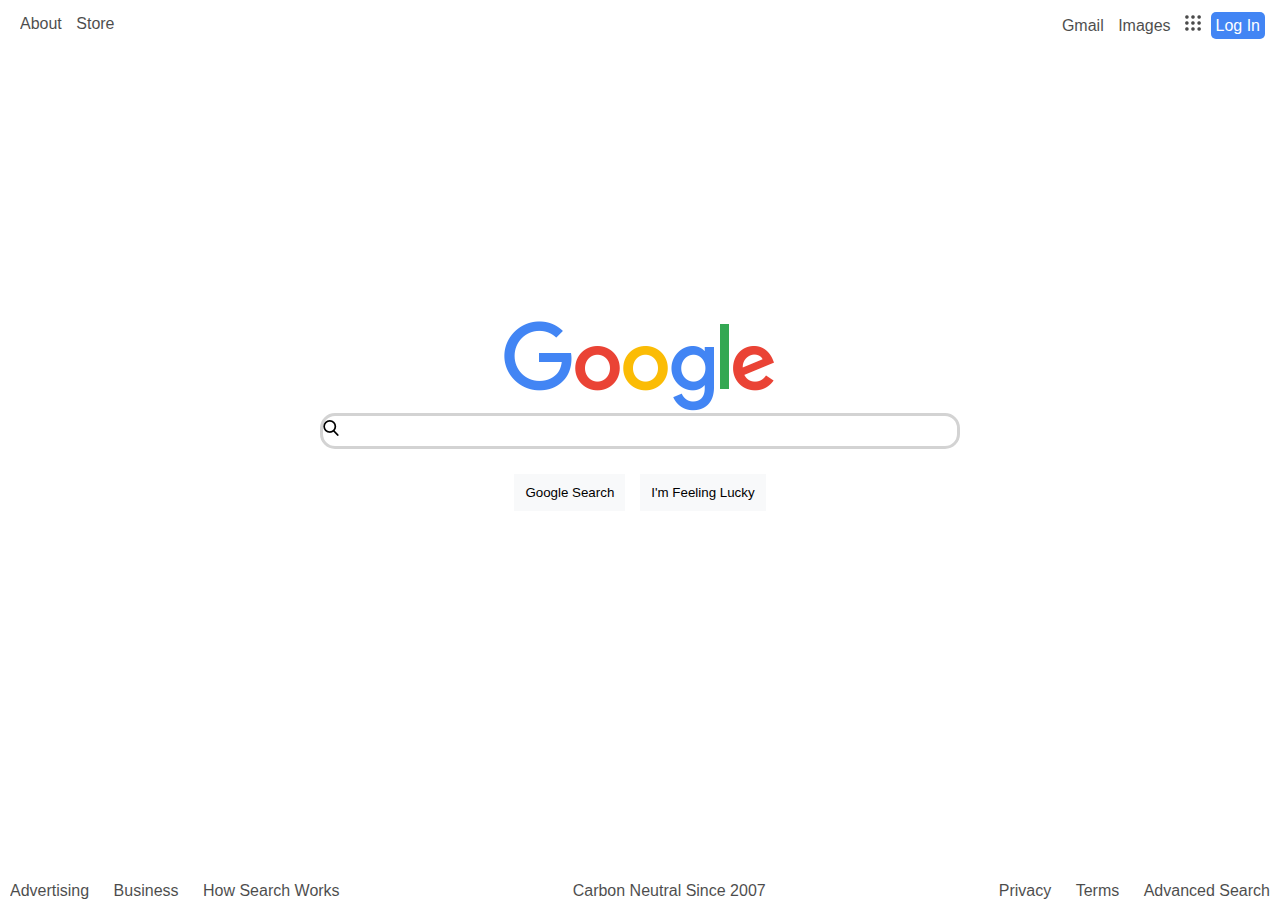
<file: index.html>
<!DOCTYPE html>
<html lang="en">
<head>
    <meta charset="UTF-8">
    <meta http-equiv="X-UA-Compatible" content="IE=edge">
    <meta name="viewport" content="width=device-width, initial-scale=1.0">
    <title>Google</title>
    <link rel="icon" type="image/x-icon" href="./assets/google-icon.png">
    <link rel="stylesheet" href="./styles/index-style.css">
</head>
<body>
    <div class="container">
        <!-- Header Section Links (login, about, etc.) -->
        <div class="header">
            <div id="header-left">
                <a href="https://about.google/?fg=1&utm_source=google-US&utm_medium=referral&utm_campaign=hp-header">About</a> 
                <a href="https://store.google.com/US?utm_source=hp_header&utm_medium=google_ooo&utm_campaign=GS100042&hl=en-US">Store</a>
            </div>
            <div id="header-right">
                <a href="https://www.google.com/gmail/about/">Gmail</a>
                <a href="./pages/image-search.html">Images</a>
                <a href="https://about.google/products/"><img src="./assets/dots-16-px.png" alt="menu icon"></a>
                <a id="login-anchor-button" href="https://accounts.google.com/signin">Log In</a>
            </div>
        </div>

        <main class="main-container">
            <!-- Google Logo -->
            <div class="logo">
                <img src="./assets/googlelogo.png">
            </div>
            
            <!-- Search Bar and Feeling Lucky Button -->
            <div class="search-container">
                <!-- Form Wraps Around Search/Button Divs -->
                <form id="search-form" action="https://www.google.com/search">
                <div id="search-bar">
                    <img src="./assets/search.png" alt="magnifying glass">
                    <input type="text" name="q" autocomplete="off" spellcheck="false">
                </div>
                <div id="search-buttons">
                    <input type="submit" value="Google Search" name="btnK">
                    <input type="submit" value="I'm Feeling Lucky" name="btnI">
                </div>
                </form>
            </div>
        </main>

        <!-- Footer, Carbon Neutral Pledge plus other links -->
        <div class="footer">
            <div class="footer-left">
                <a href="https://ads.google.com/home">Advertising</a>
                <a href="https://smallbusiness.withgoogle.com">Business</a>
                <a href="https://www.google.com/search/howsearchworks">How Search Works</a>
            </div>
            <div class="footer-middle">
                <a href="https://sustainability.google/commitments">Carbon Neutral Since 2007</a>
            </div>
            <div class="footer-right">
                <a href="https://policies.google.com/privacy">Privacy</a>
                <a href="https://policies.google.com/terms">Terms</a>
                <a href="./pages/advanced-search.html">Advanced Search</a>
            </div>
        </div>
    </div>
</body>
<!--
<a href="https://www.flaticon.com/free-icons/dot" title="dot icons">Dot icons created by Freepik - Flaticon</a>
-->
</html>
</file>
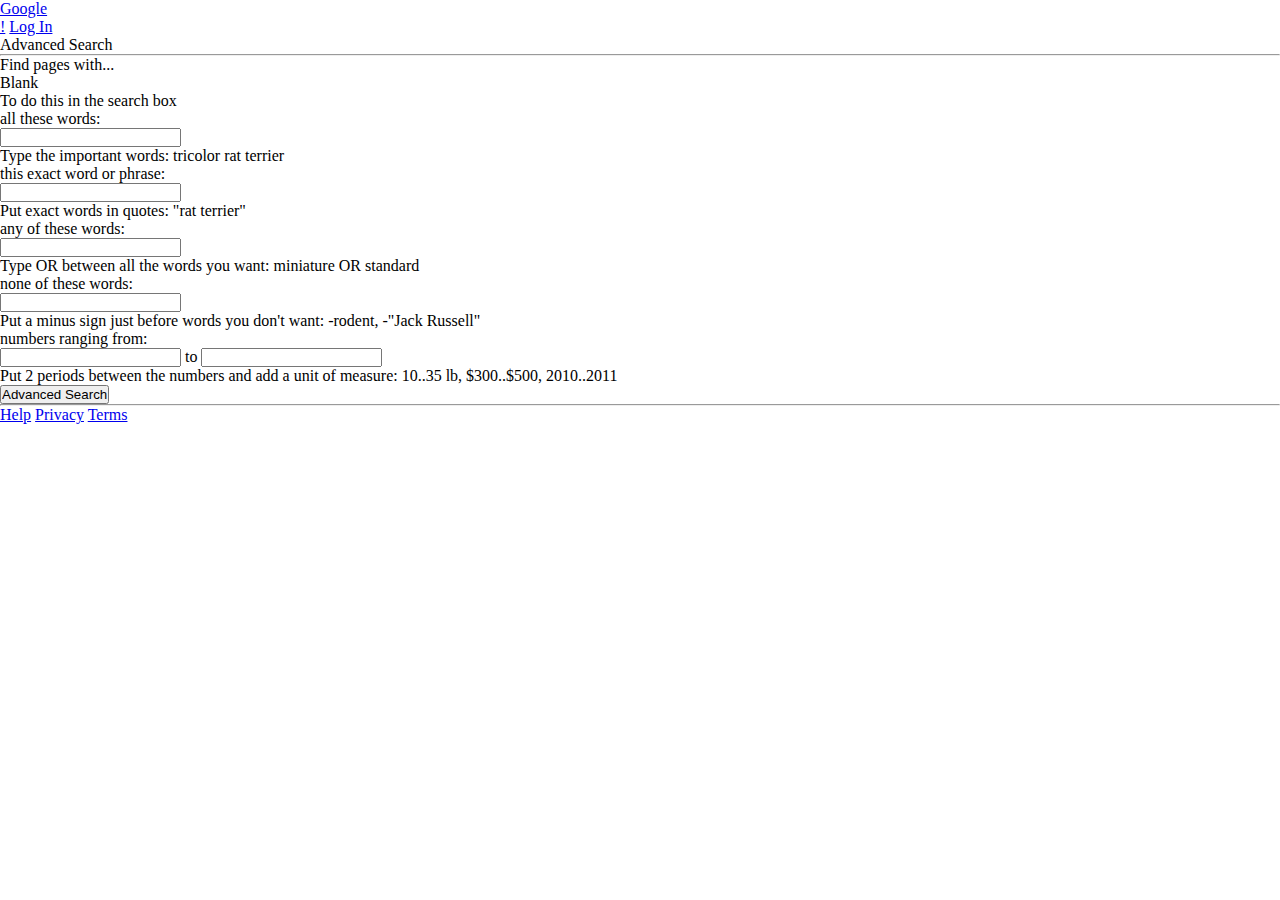
<file: advanced-search.html>
<!DOCTYPE html>
<html lang="en">
<head>
    <meta charset="UTF-8">
    <meta http-equiv="X-UA-Compatible" content="IE=edge">
    <meta name="viewport" content="width=device-width, initial-scale=1.0">
    <title>Google</title>
    <link rel="icon" type="image/x-icon" href="./assets/google-icon.png">
    <link rel="stylesheet" href="style.css">
</head>
<body>
    <div class="container">
        
        <!-- Header Section Links -->
        <div class="header">
            <div id="header-left">
                <a href="./index.html">Google</a>
            </div>
            <div id="header-right">
                <a href="https://about.google/products/">!</a>
                <a href="https://accounts.google.com/signin">Log In</a>
            </div>
        </div>

        <div class="search-form">
            <div>Advanced Search</div>
            <hr>
            <form action="https://www.google.com/search">
                <div>
                    <div>Find pages with...</div>
                    <div>
                        Blank
                    </div>
                    <div>To do this in the search box</div>
                </div>
                <div>
                    <div>all these words:</div>
                    <div><input type="text" name="as_q" autocomplete="off"></div>
                    <div>Type the important words:  tricolor rat terrier</div>
                </div>
                <div>
                    <div>this exact word or phrase:</div>
                    <div><input type="text" name="as_epq" autocomplete="off"></div>
                    <div>Put exact words in quotes:  "rat terrier"</div>
                </div>
                <div>
                    <div>any of these words:</div>
                    <div><input type="text" name="as_oq" autocomplete="off"></div>
                    <div>Type OR between all the words you want:  miniature OR standard</div>
                </div>
                <div>
                    <div>none of these words:</div>
                    <div><input type="text" name="as_eq" autocomplete="off"></div>
                    <div>Put a minus sign just before words you don't want:  -rodent, -"Jack Russell"</div>
                </div>
                <div>
                    <div>numbers ranging from:</div>
                    <div>
                        <input type="text" name="as_nlo" autocomplete="off">
                        to
                        <input type="text" name="as_nhi" autocomplete="off">
                    </div>
                    <div>Put 2 periods between the numbers and add a unit of measure: 10..35 lb, $300..$500, 2010..2011</div>
                </div>
                <input type="submit" value="Advanced Search">
            </form>
            <hr>
        </div>

        <!-- Footer Links -->
        <div class="footer">
            <a href="https://support.google.com/websearch">Help</a>
            <a href="https://policies.google.com/privacy">Privacy</a>
            <a href="https://policies.google.com/terms">Terms</a>
        </div>
    </div>
</body>
</html>
</file>
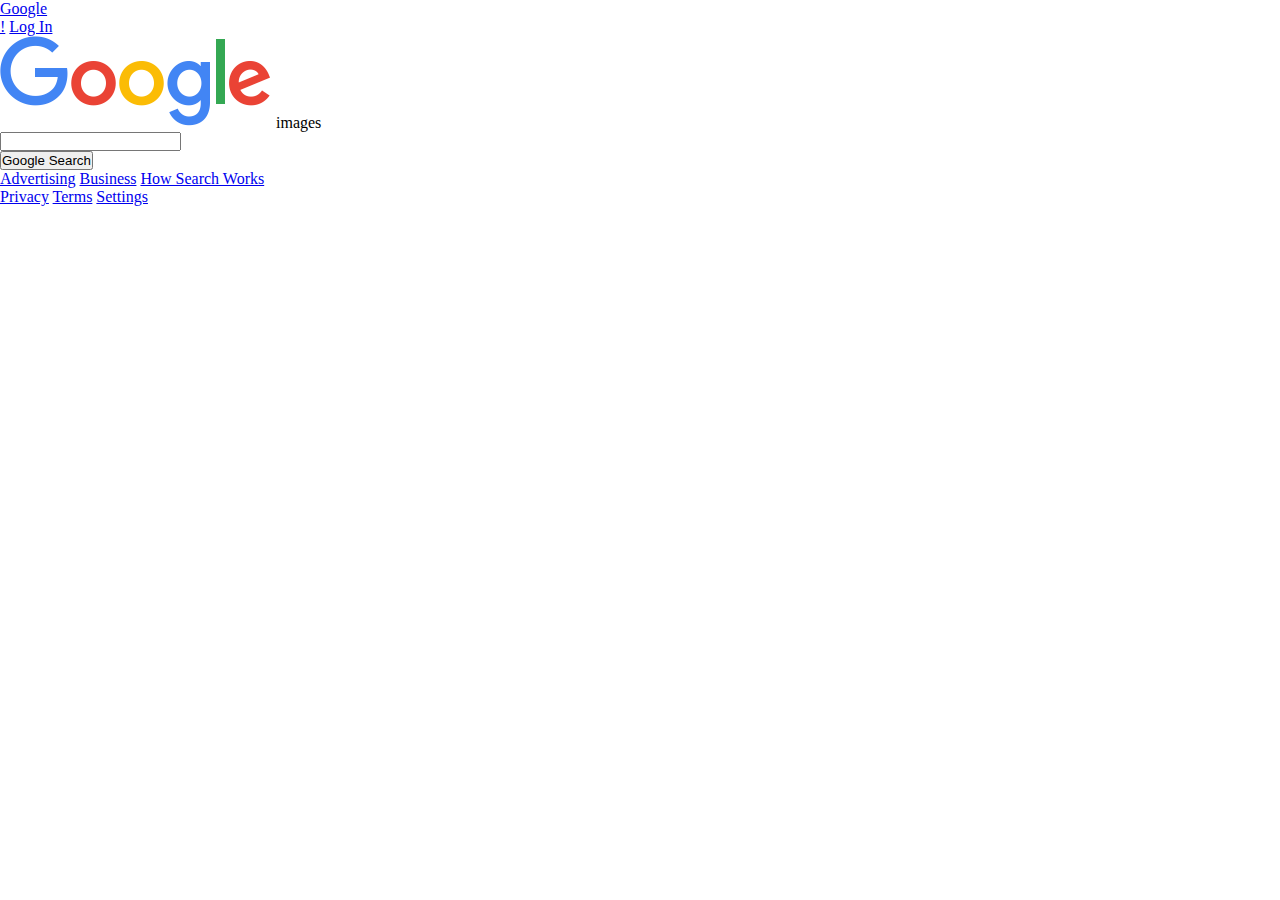
<file: image-search.html>
<!DOCTYPE html>
<html lang="en">
<head>
    <meta charset="UTF-8">
    <meta http-equiv="X-UA-Compatible" content="IE=edge">
    <meta name="viewport" content="width=device-width, initial-scale=1.0">
    <title>Google</title>
    <link rel="icon" type="image/x-icon" href="./assets/google-icon.png">
    <link rel="stylesheet" href="style.css">
</head>
<body>
    <div class="container">
        <!-- Header Section Links -->
        <div class="header">
            <div id="header-left">
                <a href="./index.html">Google</a>
            </div>
            <div id="header-right">
                <a href="https://about.google/products/">!</a>
                <a href="https://accounts.google.com/signin">Log In</a>
            </div>
        </div>

        <!-- Google Logo -->
        <div class="logo">
            <img src="./assets/googlelogo.png">
            <span>images</span>
        </div>

        <!-- Image Search Bar -->
        <div class="search-container">
            <!-- Form Wraps Around Search/Button Divs -->
            <form method="get" action="https://www.google.com/images">
            <div id="search-bar">
                <input type="text" name="q" autocomplete="off">
            </div>
            <div id="search-buttons">
                <input type="submit" value="Google Search">
            </div>
            </form>
        </div>

        <!-- Footer Links -->
        <div class="footer">
            <div class="footer-left">
                <a href="https://ads.google.com/home">Advertising</a>
                <a href="https://smallbusiness.withgoogle.com">Business</a>
                <a href="https://www.google.com/search/howsearchworks">How Search Works</a>
            </div>
            <div class="footer-right">
                <a href="https://policies.google.com/privacy">Privacy</a>
                <a href="https://policies.google.com/terms">Terms</a>
                <a href="#">Settings</a>
            </div>
        </div>
    </div>
</body>
</html>
</file>
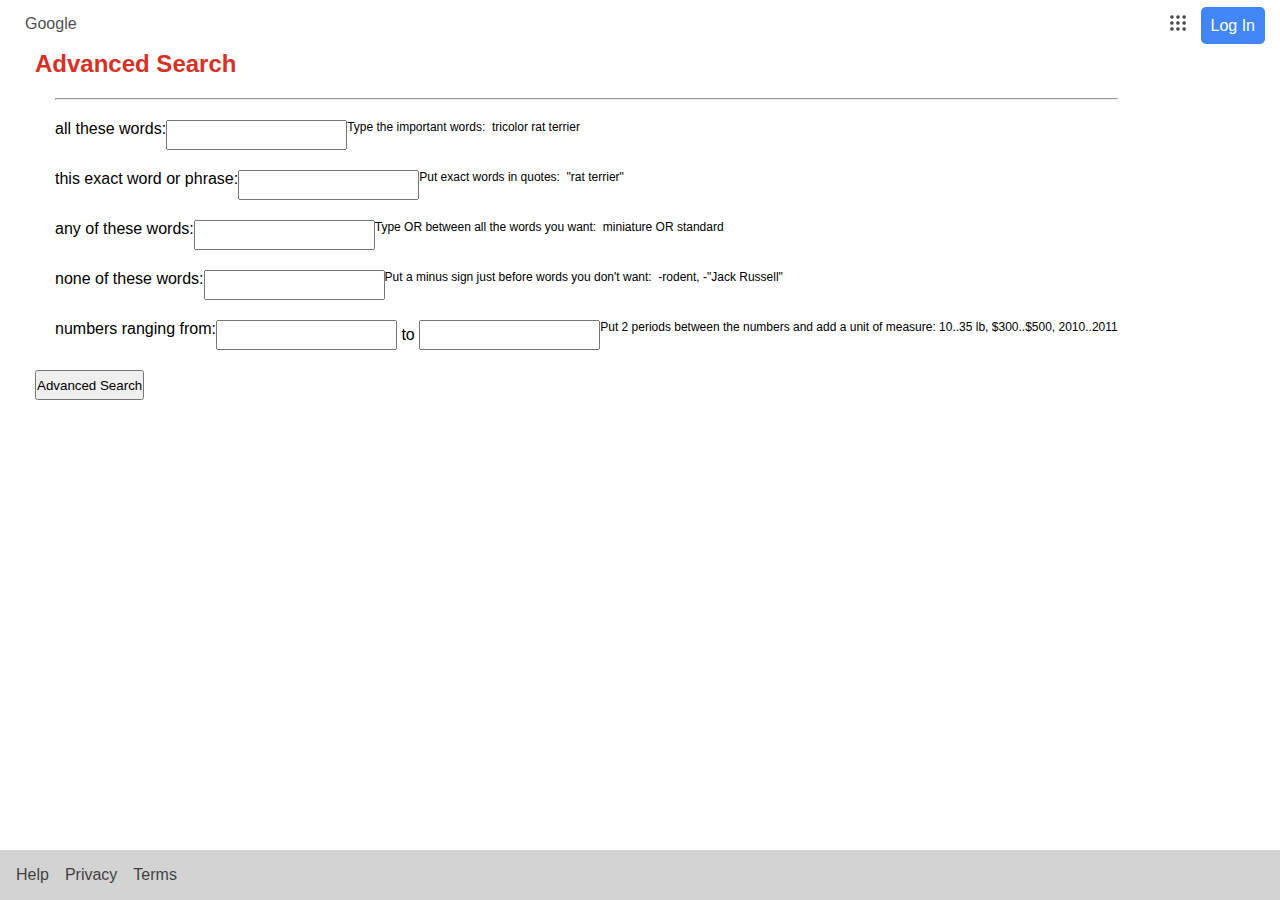
<file: pages/advanced-search.html>
<!DOCTYPE html>
<html lang="en">
<head>
    <meta charset="UTF-8">
    <meta http-equiv="X-UA-Compatible" content="IE=edge">
    <meta name="viewport" content="width=device-width, initial-scale=1.0">
    <title>Google</title>
    <link rel="icon" type="image/x-icon" href="../assets/google-icon.png">
    <link rel="stylesheet" href="../styles/adv-search.css">
</head>
<body>
    <div class="container">
        
        <!-- Header Section Links -->
        <div class="header">
            <div id="header-left">
                <a href="../index.html">Google</a>
            </div>
            <div id="header-right">
                <a href="https://about.google/products/"><img src="../assets/dots-16-px.png" alt="menu icon"></a>
                <a id="login-anchor-button" href="https://accounts.google.com/signin">Log In</a>
            </div>
        </div>

        <main>
            <div class="search-form">
                <h2>Advanced Search</h2>
                <hr>
                <form action="https://www.google.com/search">
                    <div class="form-line">
                        <div>all these words:</div>
                        <div><input type="text" name="as_q" autocomplete="off" spellcheck="false"></div>
                        <div class="explainer-text">Type the important words:  tricolor rat terrier</div>
                    </div>
                    <div class="form-line">
                        <div>this exact word or phrase:</div>
                        <div><input type="text" name="as_epq" autocomplete="off" spellcheck="false"></div>
                        <div class="explainer-text">Put exact words in quotes:  "rat terrier"</div>
                    </div>
                    <div class="form-line">
                        <div>any of these words:</div>
                        <div><input type="text" name="as_oq" autocomplete="off" spellcheck="false"></div>
                        <div class="explainer-text">Type OR between all the words you want:  miniature OR standard</div>
                    </div>
                    <div class="form-line">
                        <div>none of these words:</div>
                        <div><input type="text" name="as_eq" autocomplete="off" spellcheck="false"></div>
                        <div class="explainer-text">Put a minus sign just before words you don't want:  -rodent, -"Jack Russell"</div>
                    </div>
                    <div class="form-line">
                        <div>numbers ranging from:</div>
                        <div>
                            <input type="text" name="as_nlo" autocomplete="off" spellcheck="false">
                            to
                            <input type="text" name="as_nhi" autocomplete="off" spellcheck="false">
                        </div>
                        <div class="explainer-text">Put 2 periods between the numbers and add a unit of measure: 10..35 lb, $300..$500, 2010..2011</div>
                    </div>
                    <input type="submit" value="Advanced Search">
                </form>
            </div>
        </main>

        <!-- Footer Links -->
        <div class="footer">
            <a href="https://support.google.com/websearch">Help</a>
            <a href="https://policies.google.com/privacy">Privacy</a>
            <a href="https://policies.google.com/terms">Terms</a>
        </div>
    </div>
</body>
<!--
<a href="https://www.flaticon.com/free-icons/dot" title="dot icons">Dot icons created by Freepik - Flaticon</a>
-->
</html>
</file>
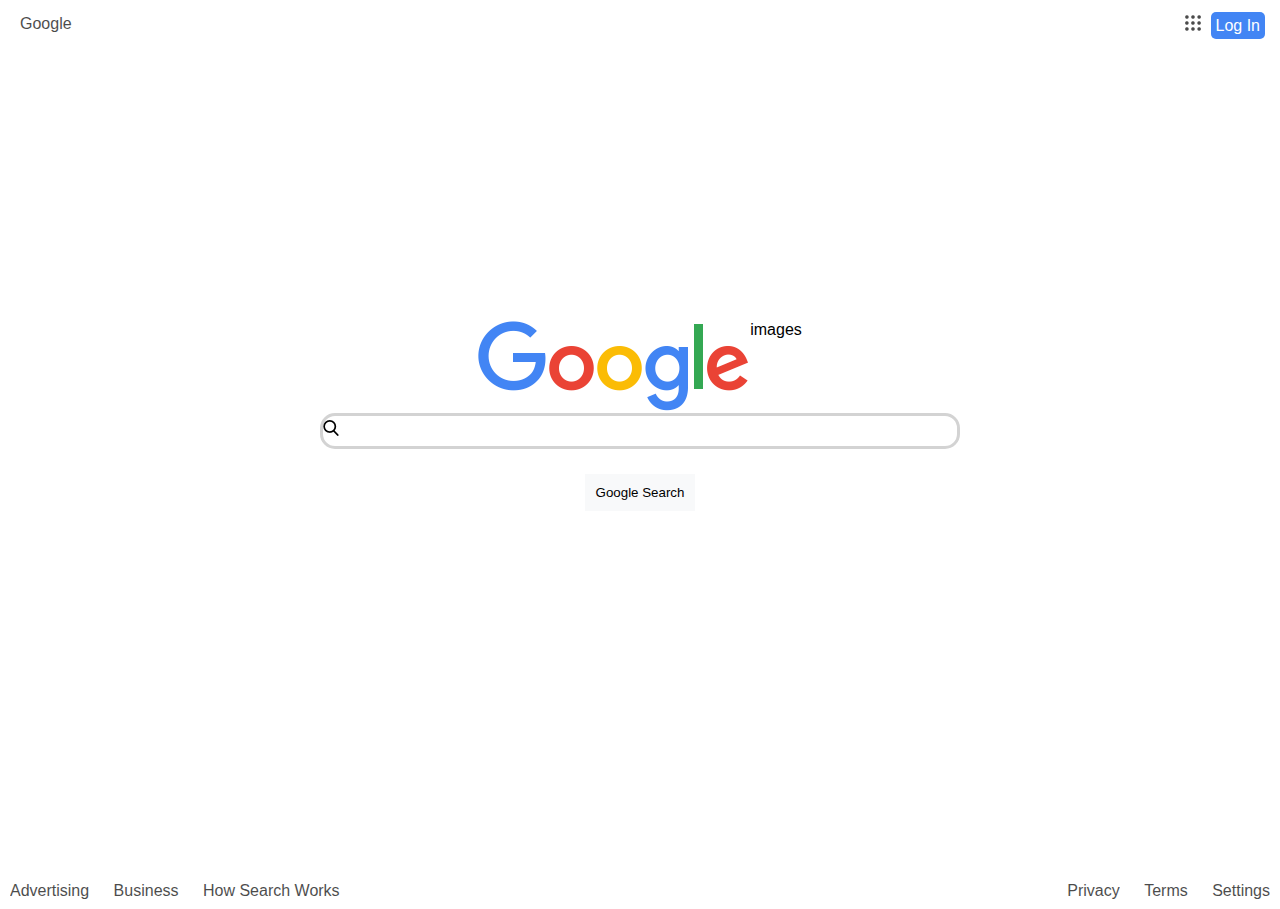
<file: pages/image-search.html>
<!DOCTYPE html>
<html lang="en">
<head>
    <meta charset="UTF-8">
    <meta http-equiv="X-UA-Compatible" content="IE=edge">
    <meta name="viewport" content="width=device-width, initial-scale=1.0">
    <title>Google</title>
    <link rel="icon" type="image/x-icon" href="../assets/google-icon.png">
    <link rel="stylesheet" href="../styles/images-style.css">
</head>
<body>
    <div class="container">
        <!-- Header Section Links -->
        <div class="header">
            <div id="header-left">
                <a href="../index.html">Google</a>
            </div>
            <div id="header-right">
                <a href="https://about.google/products/"><img src="../assets/dots-16-px.png" alt="menu icon"></a>
                <a id="login-anchor-button" href="https://accounts.google.com/signin">Log In</a>
            </div>
        </div>

        <main class="main-container">
            <!-- Google Logo -->
            <div class="logo">
                <img src="../assets/googlelogo.png">
                <span>images</span>
            </div>

            <!-- Image Search Bar -->
            <div class="search-container">
                <!-- Form Wraps Around Search/Button Divs -->
                <form id="search-form" method="get" action="https://www.google.com/images">
                <div id="search-bar">
                    <img src="../assets/search.png" alt="magnifying glass">
                    <input type="text" name="q" autocomplete="off" spellcheck="false">
                </div>
                <div id="search-buttons">
                    <input type="submit" value="Google Search">
                </div>
                </form>
            </div>
        </main>

        <!-- Footer Links -->
        <div class="footer">
            <div class="footer-left">
                <a href="https://ads.google.com/home">Advertising</a>
                <a href="https://smallbusiness.withgoogle.com">Business</a>
                <a href="https://www.google.com/search/howsearchworks">How Search Works</a>
            </div>
            <div class="footer-right">
                <a href="https://policies.google.com/privacy">Privacy</a>
                <a href="https://policies.google.com/terms">Terms</a>
                <a href="#">Settings</a>
            </div>
        </div>
    </div>
</body>
<!--
<a href="https://www.flaticon.com/free-icons/dot" title="dot icons">Dot icons created by Freepik - Flaticon</a>
-->
</html>
</file>
<file: styles/index-style.css>
* {
    margin: 0px;
    padding: 0px;
    box-sizing: border-box;
    text-decoration: none;
}

body {
    font-family: Roboto, arial, sans-serif;
}

main {
    flex: 1;
    display: flex;
    flex-direction: column;
    justify-content: center;
    margin-bottom: 100px;
}

a {
    color: black;
    opacity: 0.7;
}

a:visited {
    color: black;
}

.container {
    display: flex;
    flex-direction: column;
    align-items: stretch;
    min-height: 100vh;
}

.header {
    display: flex;
    justify-content: space-between;
    margin: 15px;
}

#header-left a, #header-right a {
   padding: 5px;
}

#login-anchor-button {
    background-color: #4285F4;
    opacity: 1;
    color: white;
    border-radius: 5px;
}

.logo {
    display: flex;
    justify-content: center;
}

.search-container {
    display: flex;
    justify-content: center;
}

#search-form {
    width: 50%;
}

#search-bar {
    width: 100%;
    border: 3px solid lightgray;
    border-radius: 15px;
    margin-bottom: 25px;
}

#search-bar:hover {
    box-shadow: 1px 1px 1px 1px lightgray;
}

#search-bar input {
    border: none;
    outline: none;
    height: 30px;
    width: 90%;
}

#search-buttons {
    display: flex;
    justify-content: center;
    gap: 15px;
}

#search-buttons input {
    padding: 10px;
    background-color: #F8F9FA;
    border: 1px solid #F8F9FA;
    cursor: pointer;
}

.footer {
    display: flex;
    justify-content: space-between;
}

.footer-left a, .footer-right a {
    padding: 10px;
}
</file>
<file: style.css>
* {
    margin: 0px;
    padding: 0px;
    box-sizing: border-box;
}
</file>
<file: styles/adv-search.css>
* {
    margin: 0px;
    padding: 0px;
    box-sizing: border-box;
    text-decoration: none;
}

body {
    font-family: Roboto, arial, sans-serif;
}

main {
    flex: 1;
    display: flex;
}

h2 {
    color: #D93025;
}

a {
    color: black;
    opacity: 0.7;
}

hr {
    margin: 20px;
}

form input {
    height: 30px;
}

a:visited {
    color: black;
}

.container {
    display: flex;
    flex-direction: column;
    align-items: stretch;
    min-height: 100vh;
}

.header {
    display: flex;
    justify-content: space-between;
    margin: 15px;
}

.header a {
    padding: 10px;
}

#login-anchor-button {
    background-color: #4285F4;
    opacity: 1;
    color: white;
    border-radius: 5px;
}

.search-form {
    margin-left: 35px;
}

.form-line {
    display: flex;
    margin: 20px;
}

.explainer-text {
    font-size: 12px;
    white-space: pre;
}

.footer {
    display: flex;
    background-color: lightgray;
    padding: 16px;
    gap: 16px;
}
</file>
<file: styles/images-style.css>
* {
    margin: 0px;
    padding: 0px;
    box-sizing: border-box;
    text-decoration: none;
}

body {
    font-family: Roboto, arial, sans-serif;
}

main {
    flex: 1;
    display: flex;
    flex-direction: column;
    justify-content: center;
    margin-bottom: 100px;
}

a {
    color: black;
    opacity: 0.7;
}

a:visited {
    color: black;
}

.container {
    display: flex;
    flex-direction: column;
    align-items: stretch;
    min-height: 100vh;
}

.header {
    display: flex;
    justify-content: space-between;
    margin: 15px;
}

#header-left a, #header-right a {
   padding: 5px;
}

#login-anchor-button {
    background-color: #4285F4;
    opacity: 1;
    color: white;
    border-radius: 5px;
}

.logo {
    display: flex;
    justify-content: center;
}

.search-container {
    display: flex;
    justify-content: center;
}

#search-form {
    width: 50%;
}

#search-bar {
    width: 100%;
    border: 3px solid lightgray;
    border-radius: 15px;
    margin-bottom: 25px;
}

#search-bar:hover {
    box-shadow: 1px 1px 1px 1px lightgray;
}

#search-bar input {
    border: none;
    outline: none;
    height: 30px;
    width: 90%;
}

#search-buttons {
    display: flex;
    justify-content: center;
    gap: 15px;
}

#search-buttons input {
    padding: 10px;
    background-color: #F8F9FA;
    border: 1px solid #F8F9FA;
    cursor: pointer;
}

.footer {
    display: flex;
    justify-content: space-between;
}

.footer-left a, .footer-right a {
    padding: 10px;
}
</file>
